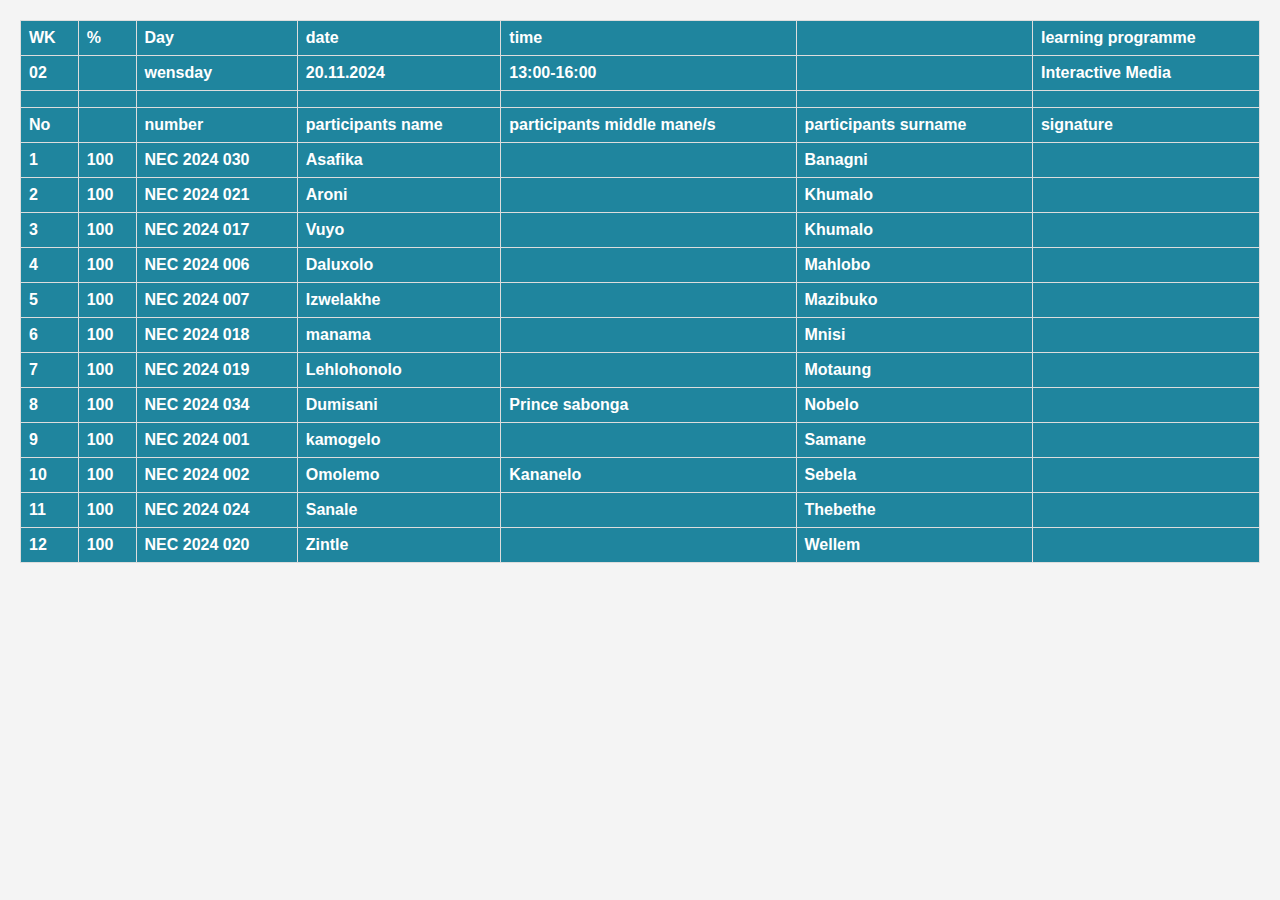
<file: Document.html>
<!DOCTYPE html>
<!-- saved from url=(0022)http://127.0.0.1:5500/ -->
<html lang="en"><head><meta http-equiv="Content-Type" content="text/html; charset=UTF-8">
    
    <meta name="viewport" content="width=device-width, initial-scale=1.0">
    <link rel="stylesheet" href="./Document_files/main.css">
    <title>Document</title>
  </head>
  <body>
    <table class="attendance-table">
      <thead>
        <tr><th>WK</th>
        <th>%</th>
        <th>Day</th>
        <th>date</th>
        <th>time</th>
        <th></th>
        <th>learning programme</th>
      </tr></thead>
      <thead id="root">
      <tr><th>02</th>
        <th></th>
        <th>wensday</th>
        <th>20.11.2024</th>
        <th>13:00-16:00</th>
        <th> </th>
        <th>Interactive Media</th>
        </tr></thead><thead>
            <tr><th></th>
            <th></th>
            <th></th>
            <th></th>
            <th></th>
            <th> </th>
            <th></th>
            </tr></thead><thead>
            <tr><th>No</th>
            <th></th>
            <th>number</th>
            <th>participants name</th>
            <th>participants middle mane/s</th>
            <th>participants surname</th>
            <th>signature</th>
        </tr></thead><thead id="simple">
            <tr><th>1</th>
            <th>100</th>
            <th>NEC 2024 030</th>
            <th>Asafika</th>
            <th></th>
            <th>Banagni</th>
            <th></th>
        </tr></thead><thead>
            <tr><th>2</th>
            <th>100</th>
            <th>NEC 2024 021</th>
            <th>Aroni</th>
            <th></th>
            <th>Khumalo</th>
            <th></th>
        </tr></thead><thead>
            <tr><th>3</th>
            <th>100</th>
            <th>NEC 2024 017</th>
            <th>Vuyo</th>
            <th></th>
            <th>Khumalo</th>
            <th></th>
        </tr></thead><thead>
            <tr><th>4</th>
            <th>100</th>
            <th>NEC 2024 006</th>
            <th>Daluxolo</th>
            <th></th>
            <th>Mahlobo</th>
            <th></th>
        </tr></thead><thead>
            <tr><th>5</th>
            <th>100</th>
            <th> NEC 2024 007<n th="">
            </n></th><th>Izwelakhe</th>
            <th></th>
            <th>Mazibuko</th>
            <th></th>
        </tr></thead><thead>
            <tr><th>6</th>
            <th>100</th>
            <th>NEC 2024 018</th>
            <th>manama</th>
            <th></th>
            <th>Mnisi</th>
            <th></th>
        </tr></thead><thead>
            <tr><th>7</th>
            <th>100</th>
            <th>NEC 2024 019</th>
            <th>Lehlohonolo</th>
            <th> </th>
            <th>Motaung</th>
            <th></th>
        </tr></thead><thead>
            <tr><th>8</th>
            <th>100</th>
            <th>NEC 2024 034</th>
            <th>Dumisani</th>
            <th>Prince sabonga</th>
            <th>Nobelo</th>
            <th></th>
        </tr></thead><thead>
            <tr><th>9</th>
            <th>100</th>
            <th>NEC 2024 001</th>
            <th>kamogelo</th>
            <th></th>
            <th>Samane</th>
            <th></th>
        </tr></thead><thead>
            <tr><th>10</th>
            <th>100</th>
            <th>NEC 2024 002</th>
            <th>Omolemo</th>
            <th>Kananelo</th>
            <th>Sebela</th>
            <th></th>
        </tr></thead><thead>
            <tr><th>11</th>
            <th>100</th>
            <th>NEC 2024 024</th>
            <th>Sanale</th>
            <th></th>
            <th>Thebethe</th>
            <th></th>
        </tr></thead><thead>
            <tr><th>12</th>
            <th>100</th>
            <th>NEC 2024 020</th>
            <th>Zintle</th>                      
            <th></th>
            <th>Wellem</th>
            <th></th>
        </tr></thead></table>

    
    
      
    
  <!-- Code injected by live-server -->
<script>
	// <![CDATA[  <-- For SVG support
	if ('WebSocket' in window) {
		(function () {
			function refreshCSS() {
				var sheets = [].slice.call(document.getElementsByTagName("link"));
				var head = document.getElementsByTagName("head")[0];
				for (var i = 0; i < sheets.length; ++i) {
					var elem = sheets[i];
					var parent = elem.parentElement || head;
					parent.removeChild(elem);
					var rel = elem.rel;
					if (elem.href && typeof rel != "string" || rel.length == 0 || rel.toLowerCase() == "stylesheet") {
						var url = elem.href.replace(/(&|\?)_cacheOverride=\d+/, '');
						elem.href = url + (url.indexOf('?') >= 0 ? '&' : '?') + '_cacheOverride=' + (new Date().valueOf());
					}
					parent.appendChild(elem);
				}
			}
			var protocol = window.location.protocol === 'http:' ? 'ws://' : 'wss://';
			var address = protocol + window.location.host + window.location.pathname + '/ws';
			var socket = new WebSocket(address);
			socket.onmessage = function (msg) {
				if (msg.data == 'reload') window.location.reload();
				else if (msg.data == 'refreshcss') refreshCSS();
			};
			if (sessionStorage && !sessionStorage.getItem('IsThisFirstTime_Log_From_LiveServer')) {
				console.log('Live reload enabled.');
				sessionStorage.setItem('IsThisFirstTime_Log_From_LiveServer', true);
			}
		})();
	}
	else {
		console.error('Upgrade your browser. This Browser is NOT supported WebSocket for Live-Reloading.');
	}
	// ]]>
</script>


</body></html>
</file>
<file: Document_files/main.css>
body {
  font-family: Arial, sans-serif;
  background-color: #f4f4f4;
  margin: 0;
  padding: 20px;
}

.attendance-table {
  width: 100%;
  border-collapse: collapse;
  margin-bottom: 20px;
}

.attendance-table th,
.attendance-table td {
  border: 1px solid #ddd;
  padding: 8px;
  text-align: left;
}

.attendance-table th {
  background-color: #1f859e;
  color: white;
}

.attendance-table tr:nth-child(even) {
  background-color: #f2f2f2;
}

.attendance-table tr:hover {
  background-color: #ddd;
}

tbody tr td span {
  display: inline-block;
  border: 1px solid #ddd;
  padding: 2px 4px;
  margin: 2px;
}
thead#root {
  background-color: rgba(223, 226, 233, 0.815);
}
</file>
